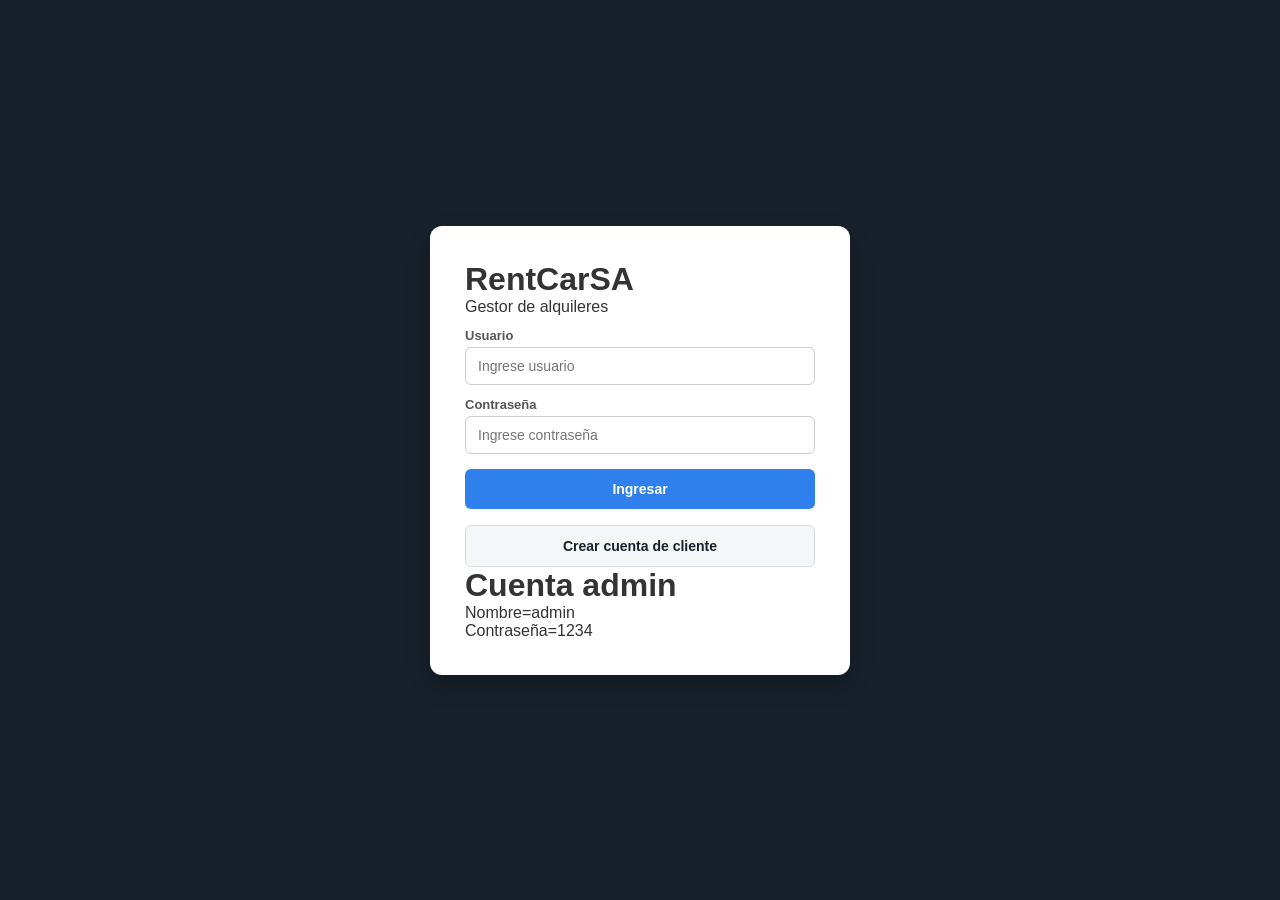
<file: ProyectoRentCarSantiagoArrua/index.html>
<!DOCTYPE html>
<html lang="es">
<head>
    <meta charset="UTF-8">
    <meta name="viewport" content="width=device-width, initial-scale=1.0">
    <title>Gestor de Alquileres SA</title>
    <link rel="stylesheet" href="css/estilos.css">
</head>
<body>

    <aside class="menu">
        <div class="logo">
            <h2>RentCarSA</h2>
            <p>Gestor de alquileres</p>
        </div>

        <nav>
            <button class="menu-btn activo" onclick="mostrarSeccion('vehiculos', this)">
                Vehículos
            </button>
            <button class="menu-btn" onclick="mostrarSeccion('alquileres', this)">
                Mis alquileres
            </button>
            <button class="menu-btn solo-admin" onclick="mostrarSeccion('devoluciones', this)">
                Devoluciones
            </button>
            <button class="menu-btn solo-admin" onclick="mostrarSeccion('clientes', this)">
                Clientes
            </button>
            <button class="menu-btn solo-admin" onclick="mostrarSeccion('usuarios', this)">
                Usuarios
            </button>
            <button class="menu-btn solo-admin" onclick="mostrarSeccion('informes', this)">
                Informes
            </button>
        </nav>

        <button class="cerrar-sesion" onclick="cerrarSesion()">
            Cerrar sesión
        </button>
    </aside>

    <main class="contenido">

        <!-- VEHICULOS -->
        <section id="vehiculos" class="seccion" style="display:block;">
            <div class="encabezado">
                <div>
                    <h1 id="tituloBienvenida">Vehículos</h1>
                    <p id="descripcionBienvenida">Catálogo de vehículos disponibles para alquiler.</p>
                </div>
                <button class="btn-principal solo-admin" onclick="abrirFormularioVehiculo()">
                    Agregar vehículo
                </button>
            </div>

            <div class="filtros">
                <div class="campo">
                    <label>Buscar</label>
                    <input
                        type="text"
                        id="txtBuscar"
                        placeholder="Marca, modelo o color..."
                        onkeyup="filtrarVehiculos()">
                </div>

                <div class="campo">
                    <label>Tipo</label>
                    <select id="filtroTipo" onchange="filtrarVehiculos()">
                        <option value="">Todos</option>
                        <option value="Auto">Auto</option>
                        <option value="Moto">Moto</option>
                        <option value="Bicicleta">Bicicleta</option>
                    </select>
                </div>

                <div class="campo">
                    <label>Disponibilidad</label>
                    <select id="filtroDisponibilidad" onchange="filtrarVehiculos()">
                        <option value="">Todos</option>
                        <option value="disponible">Disponible</option>
                        <option value="alquilado">Alquilado</option>
                    </select>
                </div>
            </div>

            <div id="catalogoVehiculos" class="catalogo"></div>
        </section>

        <!-- ALQUILERES -->
        <section id="alquileres" class="seccion">
            <div class="encabezado">
                <div>
                    <h1>Alquileres</h1>
                    <p>El administrador ve todos los alquileres y el cliente solo sus propios alquileres.</p>
                </div>
                <button id="btnNuevoAlquiler" class="btn-principal solo-admin" onclick="abrirFormularioAlquilerManual()">
                    Nuevo alquiler
                </button>
            </div>

            <table>
                <thead>
                    <tr>
                        <th>ID</th>
                        <th>Cliente</th>
                        <th>Vehículo</th>
                        <th>Inicio</th>
                        <th>Devolución</th>
                        <th>Total</th>
                        <th>Estado</th>
                    </tr>
                </thead>
                <tbody id="tablaAlquileres"></tbody>
            </table>
        </section>

        <!-- DEVOLUCIONES -->
        <section id="devoluciones" class="seccion">
            <div class="encabezado">
                <div>
                    <h1>Devoluciones</h1>
                    <p>Vehículos actualmente alquilados. Desde aquí el administrador registra las devoluciones.</p>
                </div>
            </div>

            <table>
                <thead>
                    <tr>
                        <th>ID alquiler</th>
                        <th>Cliente</th>
                        <th>Vehículo</th>
                        <th>Fecha límite</th>
                        <th>Acción</th>
                    </tr>
                </thead>
                <tbody id="tablaDevoluciones"></tbody>
            </table>
        </section>

        <!-- CLIENTES -->
        <section id="clientes" class="seccion">
            <div class="encabezado">
                <div>
                    <h1>Clientes</h1>
                    <p>Administración de clientes.</p>
                </div>
                <button class="btn-principal" onclick="abrirFormularioCliente()">
                    Nuevo cliente
                </button>
            </div>

            <table>
                <thead>
                    <tr>
                        <th>ID</th>
                        <th>Nombre</th>
                        <th>Cédula</th>
                        <th>Teléfono</th>
                        <th>Email</th>
                        <th>Usuario</th>
                        <th>Alquileres</th>
                        <th>Acción</th>
                    </tr>
                </thead>
                <tbody id="tablaClientes"></tbody>
            </table>
        </section>

        <!-- USUARIOS -->
        <section id="usuarios" class="seccion">
            <div class="encabezado">
                <div>
                    <h1>Usuarios</h1>
                    <p>Administradores que pueden ingresar al sistema.</p>
                </div>
                <button class="btn-principal" onclick="abrirFormularioUsuario()">
                    Nuevo usuario
                </button>
            </div>

            <table>
                <thead>
                    <tr>
                        <th>ID</th>
                        <th>Nombre</th>
                        <th>Usuario</th>
                        <th>Acción</th>
                    </tr>
                </thead>
                <tbody id="tablaUsuarios"></tbody>
            </table>
        </section>

        <!-- INFORMES -->
        <section id="informes" class="seccion">
            <h1>Informes</h1>
            <p>Consultas sobre los alquileres.</p>

            <div class="informe">
                <h2>Vehículos alquilados entre fechas</h2>

                <label>Desde:</label>
                <input type="date" id="fechaDesde">

                <label>Hasta:</label>
                <input type="date" id="fechaHasta">

                <button class="btn-principal" onclick="generarInformeFechas()">
                    Generar
                </button>

                <div id="resultadoInformeFechas" class="resultado"></div>
            </div>

            <div class="informe">
                <h2>Clientes con alquileres vencidos</h2>

                <button class="btn-principal" onclick="generarInformeVencidos()">
                    Generar informe
                </button>

                <div id="resultadoInformeVencidos" class="resultado"></div>
            </div>
        </section>

    </main>

    <!-- MODELOS -->
    <script src="js/modelos/Usuario.js"></script>
    <script src="js/modelos/Cliente.js"></script>
    <script src="js/modelos/Vehiculo.js"></script>
    <script src="js/modelos/Alquiler.js"></script>

    <!-- CONTROLADORES -->
    <!-- Repositorios: acceso a localStorage -->
    <script src="js/repositorios/UsuarioRepository.js"></script>
    <script src="js/repositorios/ClienteRepository.js"></script>
    <script src="js/repositorios/VehiculoRepository.js"></script>
    <script src="js/repositorios/AlquilerRepository.js"></script>

    <!-- Controladores y vistas -->
    <script src="js/controladores/UsuarioController.js"></script>
    <script src="js/controladores/ClienteController.js"></script>
    <script src="js/controladores/VehiculoController.js"></script>
    <script src="js/controladores/AlquilerController.js"></script>
    <script src="js/vistas/AlquilerVista.js"></script>
    <script src="js/controladores/DevolucionController.js"></script>
    <script src="js/controladores/InformeController.js"></script>
    <script src="js/controladores/SistemaController.js"></script>

    <script>
        iniciarSistema();
    </script>
</body>
</html>
</file>
<file: ProyectoRentCarSantiagoArrua/css/estilos.css>
* {
    box-sizing: border-box;
    margin: 0;
    padding: 0;
}

body {
    font-family: Arial, sans-serif;
    background-color: #f4f6f8;
    color: #333;
}

/* Menú lateral */
.menu {
    position: fixed;
    left: 0;
    top: 0;
    width: 240px;
    height: 100vh;
    background-color: #17212b;
    color: white;
    padding: 20px;
    display: flex;
    flex-direction: column;
}

.logo {
    margin-bottom: 30px;
}

.menu-btn, .cerrar-sesion, .btn-principal {
    width: 100%;
    padding: 12px;
    margin-bottom: 8px;
    border: none;
    border-radius: 6px;
    cursor: pointer;
    font-size: 14px;
    font-weight: bold;
}

.menu-btn {
    background-color: transparent;
    color: #dce3e8;
    text-align: left;
}

.menu-btn.activo, .btn-principal {
    background-color: #2f80ed;
    color: white;
}

.cerrar-sesion {
    background-color: #c0392b;
    color: white;
    margin-top: auto;
}

/* Contenido principal */
.contenido {
    margin-left: 240px;
    padding: 30px;
}

.seccion {
    display: none;
}

/* Tarjetas y Catálogo */
.catalogo {
    display: grid;
    grid-template-columns: repeat(auto-fill, minmax(240px, 1fr));
    gap: 20px;
}

.vehiculo-card {
    background-color: white;
    border-radius: 8px;
    overflow: hidden;
    box-shadow: 0 2px 5px rgba(0,0,0,0.1);
}

.vehiculo-card img {
    width: 100%;
    height: 160px;
    object-fit: cover;
}

.vehiculo-info {
    padding: 15px;
}

/* Tablas */
table {
    width: 100%;
    border-collapse: collapse;
    background-color: white;
    border-radius: 6px;
    overflow: hidden;
}

th, td {
    padding: 12px;
    border-bottom: 1px solid #eee;
    text-align: left;
    font-size: 14px;
}

thead {
    background-color: #17212b;
    color: white;
}

/* Login y Registro (Estructura de caja centrada corregida) */
.login-body {
    min-height: 100vh;
    display: flex;
    align-items: center;
    justify-content: center;
    background-color: #17212b;
    padding: 20px;
}

.login-box {
    width: 100%;
    max-width: 420px;
    background-color: white;
    padding: 35px;
    border-radius: 12px;
    box-shadow: 0 10px 25px rgba(0, 0, 0, 0.2);
}

.login-form, .registro-cliente {
    display: flex;
    flex-direction: column;
    width: 100%;
}

.login-form label, .registro-cliente label, .campo label {
    display: block;
    font-size: 13px;
    font-weight: bold;
    color: #555;
    margin-top: 12px;
    margin-bottom: 4px;
    text-align: left;
}

.login-form input, 
.registro-cliente input, 
.campo input, 
.campo select {
    width: 100%;
    padding: 10px 12px;
    border: 1px solid #ccc;
    border-radius: 6px;
    font-size: 14px;
    outline: none;
    background-color: #fff;
}

.login-form input:focus, 
.registro-cliente input:focus {
    border-color: #2f80ed;
}

/* Botones de formularios */
.btn-login, .btn-secundario {
    width: 100%;
    padding: 12px;
    border-radius: 6px;
    font-size: 14px;
    font-weight: bold;
    cursor: pointer;
    text-align: center;
    border: none;
    margin-top: 15px;
}

.btn-login {
    background-color: #2f80ed;
    color: white;
}

.btn-login:hover {
    background-color: #1c68c5;
}

.btn-secundario {
    background-color: #f4f6f8;
    color: #17212b;
    border: 1px solid #d5dbe0;
    margin-top: 8px;
}

.btn-secundario:hover {
    background-color: #e7ebee;
}
</file>
